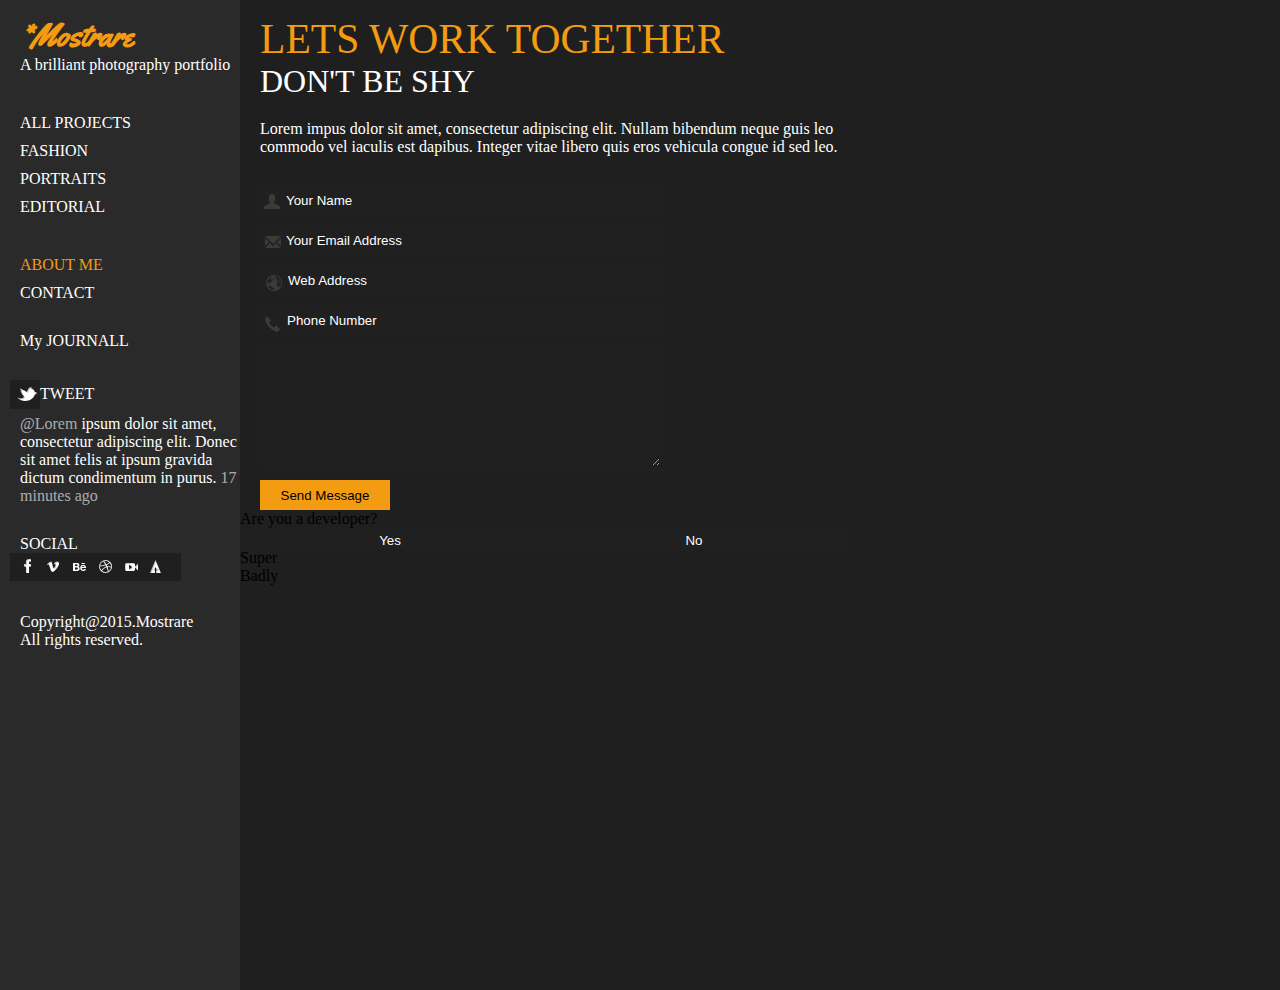
<file: new.html>
<!DOCTYPE html>
<html>
<head>
<meta charset="utf - 8">
<title>Jonhathan Doe</title>
<link rel="stylesheet" href="css/new.css" />
<script type="text/javascript" src="js/jquery-1.12.1.js"></script>
<script type="text/javascript" src="js/new.js"></script>
</head> 
<body>
     <div class="body">
         <div class="aside">
	         <div class="logo">
		          <h1>*Mostrare</h1>
		          <p>A brilliant photography portfolio</p>
		     </div>
		     <div class="menu">
		         <ul class="menu-wrap">
		             <li>ALL PROJECTS</li>
		             <li>FASHION</li>
		             <li>PORTRAITS</li>
					 <li>EDITORIAL</li>
				 </ul>
		     </div>
		     <div class="contact">
		         <ul class="contact-wrap">
			         <li class="contact-about">ABOUT ME</li>
				     <li>CONTACT</li>
			     </ul>
		     </div>
		     <p>My JOURNALL</p>
		     <div class="tweet">
		         <span class="icon"><a href="#"></a></span>
		         <span class="tweet-one">TWEET</span>
			     <p class ="tweet-two"><b>@Lorem</b> ipsum dolor sit amet, consectetur adipiscing elit.
			     Donec sit amet felis at ipsum gravida dictum condimentum in purus.
			     <b>17 minutes ago</b></p>
		     </div>
		     <div class ="social">
		         <p>SOCIAL</p>
		         <span class="button"><a href="#"></a></span>
		     </div>
		     <div class="copyright">
		         <p>Copyright@2015.Mostrare</p>
		         <p>All rights reserved.</p>
		     </div>
         </div>
	     <div class="content">
	         <div class="header">
			     <p>LETS WORK TOGETHER</p>
				 <p>DON'T BE SHY</p>
			 </div>
			 <div class="article">
			     <p>Lorem impus dolor sit amet, consectetur adipiscing elit. Nullam bibendum neque
				 guis leo com&shy;modo vel iaculis est dapibus. Integer vitae libero quis eros vehicula
				 congue id sed leo.</p>
			 </div>
			 <div class="user">
			     <form class="form">
				     <img src="img/contact1.png" alt="" title=""/>
			         <input type="text" placeholder= "Your Name"></input>
				 </form>
			     <form class="form">
				     <img src="img/contact2.png" alt="" title=""/>
				     <input type="email" placeholder= "Your Email Address" ></input>
				 </form>
				 <form class="form">
				     <img src="img/contact3.png" alt="" title=""/>
				     <input type="url" placeholder= "Web Address" ></input>
				 </form>
				 <form class="form">
				     <img src="img/contact4.png" alt="" title=""/>
				     <input type="text" placeholder= "Phone Number" ></input>
				 </form>
				 <textarea></textarea>
				 <form class="button">
				 <button>Send Message</button>
				 </form>
			 </div>
			 <div class="question">
			     <p> Are you a developer? </p>
				 <form>
				     <input id="button1" type="button" value="Yes" onClick="clickOn()"/>
				     <input id="button2" type="button" value="No" onClick="clickON()"/>
				 </form>
			 </div>
			 <div id="yes">
			     <p>Super</p>
			 </div>
			 <div id="no">
			     <p>Badly</p>
			 </div>
			 <script>
                 $("#button1").click(function(){
                 $("#yes").show(3000);
                 });
                 $("#button2").click(function(){
                 $("#no").show(3000);
                 });				 
             </script>
	     </div>
	 </div>
</body>
</html>
</file>
<file: css/new.css>
body,div,dl,dt,dd,ul,li,h1,h2,h3,h4,h5,h6,pre,code,label,form,fieldset,input,textarea,select,p,blockquote,th,td{
	margin:0;
	padding:0
	}

ul li {
	list-style:none;
}
b {
	opacity:0.6;
	font-weight:normal;
}
@font-face {
	font-family:Yellowtail;
	src:url(../fonts/yellowtail/Yellowtail-Regular.otf);
}
html {
	height:100%;
}
body {
	height:100%;
	background-image:url(../img/background.png);
}
input {
	height:20px;
	width:300px;
	background:#202020;
	padding-top:4px;
	border:0;
	color:#fff;
}
textarea{
	margin-top:10px;
	background-color:#202020;
	width:400px;
	height:120px;
	border:0;
}
button {
	background-color:#f39c12;
	border:0;
	width:130px;
	height:30px;
	text-align:center;
}
.body {
	height:110%;
}
/*aside*/
.aside {
	background: url(../img/background1.png);
	background-size: cover;
	float:left;
	width:240px;
	height:100%;
}
/*logo*/
.logo {
	padding-top:15px;
	padding-left:20px;
}
.logo h1 {
	font-size:2rem;
	color:#f39c12;
	font-family:Yellowtail;
}
.logo p{
	color:#ffffff;
}
/*menu*/
.menu {
	padding-top:30px;
	padding-left:20px;
	color:#ffffff;
}
.menu-wrap li {
	padding-top:10px;
}
/*contact*/
.contact {
	padding-top:30px;
	padding-left:20px;
	color:#ffffff;
}
.contact-about{
	color:#f39c12;
}
.contact-wrap li {
	padding-top:10px;
}
.contact + p {
	padding-top:30px;
	padding-left:20px;
	color:#ffffff;
}
/*tweet*/
.tweet {
	padding-top:30px;
	padding-left:10px;
	color:#ffffff;
	width:230px;
}
.icon a:link  {
	display:block;
	background:url(../img/tweet.png)  no-repeat;
	float:left;
	width:30px;
	height:30px;
}

.tweet-one{
	display:block;
	padding-top:5px;
	padding-left:5px;
}
.tweet-two {
	clear:left;
	padding-top:5px;
	padding-left:10px;
}
/*social*/
.social {
	padding-top:30px;
	padding-left:10px;
	color:#ffffff;
}
.social p {
	margin-left:10px;
}
.button a:link  {
	display:block;
	background:url(../img/social.png)  no-repeat;
	width:200px;
	height:30px;
}
/*copyright*/
.copyright {
	width:220px;
	padding-top:30px;
	padding-left:20px;
	color:#ffffff;
}
/*content*/
.content {
	background: url(../img/background2.png);
	background-size: cover;
	padding-left:240px;
	height:100%;
}
/*header*/
.header{
	width:700px;
	padding-top:15px;
	padding-left:20px;
}
.header p {
	color:#f39c12;
	font-size:2.6rem;
}
.header p + p {
	color:#ffffff;
	font-size:2rem;
}
/*article*/
.article {
	color:#fff;
	padding-left:20px;
	padding-top:20px;
	width:600px;
}
/*user*/
.user {
	padding-top:20px;
	padding-left:20px;
}
.form {
	margin-top:10px;
	height:30px;
	width:400px;
	background:#202020;
}
.form img {
	float:left;
	padding-top:5px;
}

::-webkit-input-placeholder {
	color:#fff;
}
::-moz-placeholder {
	color:#fff;
}
:-moz-placeholder {
	color:#fff;
}
:-ms-input-placeholder {
	color:#fff;
}

.button {
	padding-top:10px;
}
</file>
